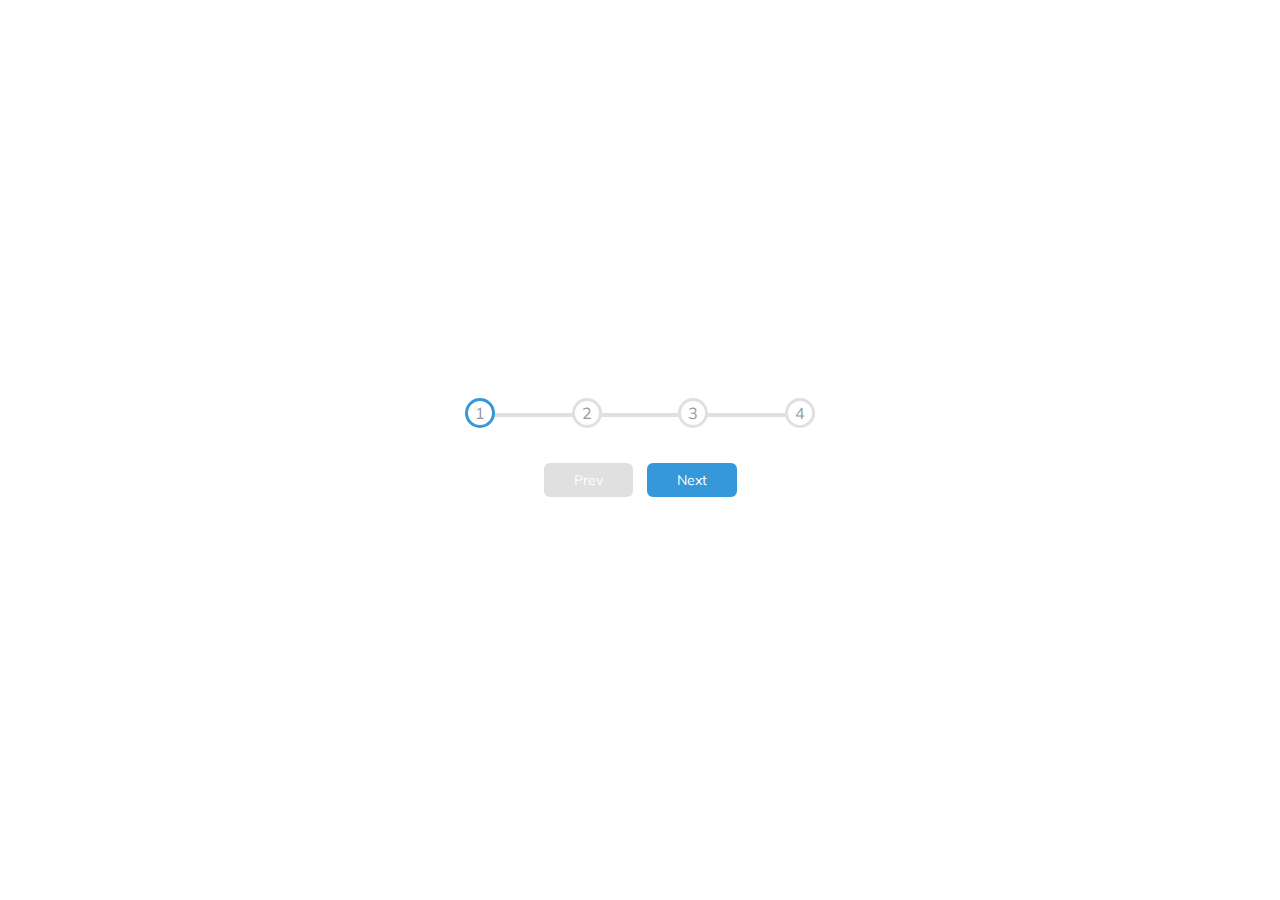
<file: Day2 Progress step/index.html>
<!DOCTYPE html>
<html lang="en">
<head>
    <meta charset="UTF-8">
    <meta http-equiv="X-UA-Compatible" content="IE=edge">
    <meta name="viewport" content="width=device-width, initial-scale=1.0">
    <link rel="stylesheet" href="style.css">
    <title>Progress Step</title>
</head>
<body>
    <div class="container">
        <div class="progress-container">
            <div class="progress" id="progress"></div>
            <div class="circle active">1</div>
            <div class="circle">2</div>
            <div class="circle">3</div>
            <div class="circle">4</div>
        </div>

        <button class="btn" id="prev" disabled>Prev</button>
        <button class="btn" id="next">Next</button>
    </div>

    <script src="script.js"></script>
</body>
</html>
</file>
<file: Day2 Progress step/style.css>
@import url('https://fonts.googleapis.com/css2?family=Muli&display=swap');

:root{
    --line-border-fill: #3498db;
    --line-border-empty: #e0e0e0;
}

* {
    box-sizing: border-box;
}

body{
    background-color: white;
    font-family: 'Muli', sans-serif;
    display: flex;
    flex-direction: column;
    align-items: center;
    justify-content: center;
    height: 100vh;
    overflow: hidden;
    margin: 0;
}

.container {
    text-align: center;
}

.progress-container {
    display: flex;
    justify-content: space-between;
    position: relative;
    margin-bottom: 30px;
    max-width: 100%;
    width: 350px;
}

.progress-container::before {
    content: '';
    background-color: var(--line-border-empty);
    position: absolute;
    top: 50%;
    left: 0px;
    height: 4px;
    width: 100%;
    z-index: -1;
}

.progress {
    background-color: var(--line-border-fill);
    position: absolute;
    top: 50%;
    left: 0;
    height: 4px;
    width: 0%;
    z-index: -1;
    transition: .4s ease;
}

.circle {
    background-color: #fff;
    color: #999;
    border-radius: 50%;
    height: 30px;
    width: 30px;
    display: flex;
    align-items: center;
    justify-content: center;
    border: 3px solid var(--line-border-empty);
    transition: .4s ease;
}

.circle.active {
    border-color: var(--line-border-fill);

}

.btn {
    background-color: var(--line-border-fill);
    color: #fff;
    border: 0;
    border-radius: 6px;
    cursor: pointer;
    font-family: inherit;
    padding: 8px 30px;
    margin: 5px;
    font-size: 14px;
}

.btn:active{
    transform: scale(0.98);
}

.btn:focus{
    outline: 0;
}

.btn:disabled{
    background-color: var(--line-border-empty);
    cursor: not-allowed;
}
</file>
